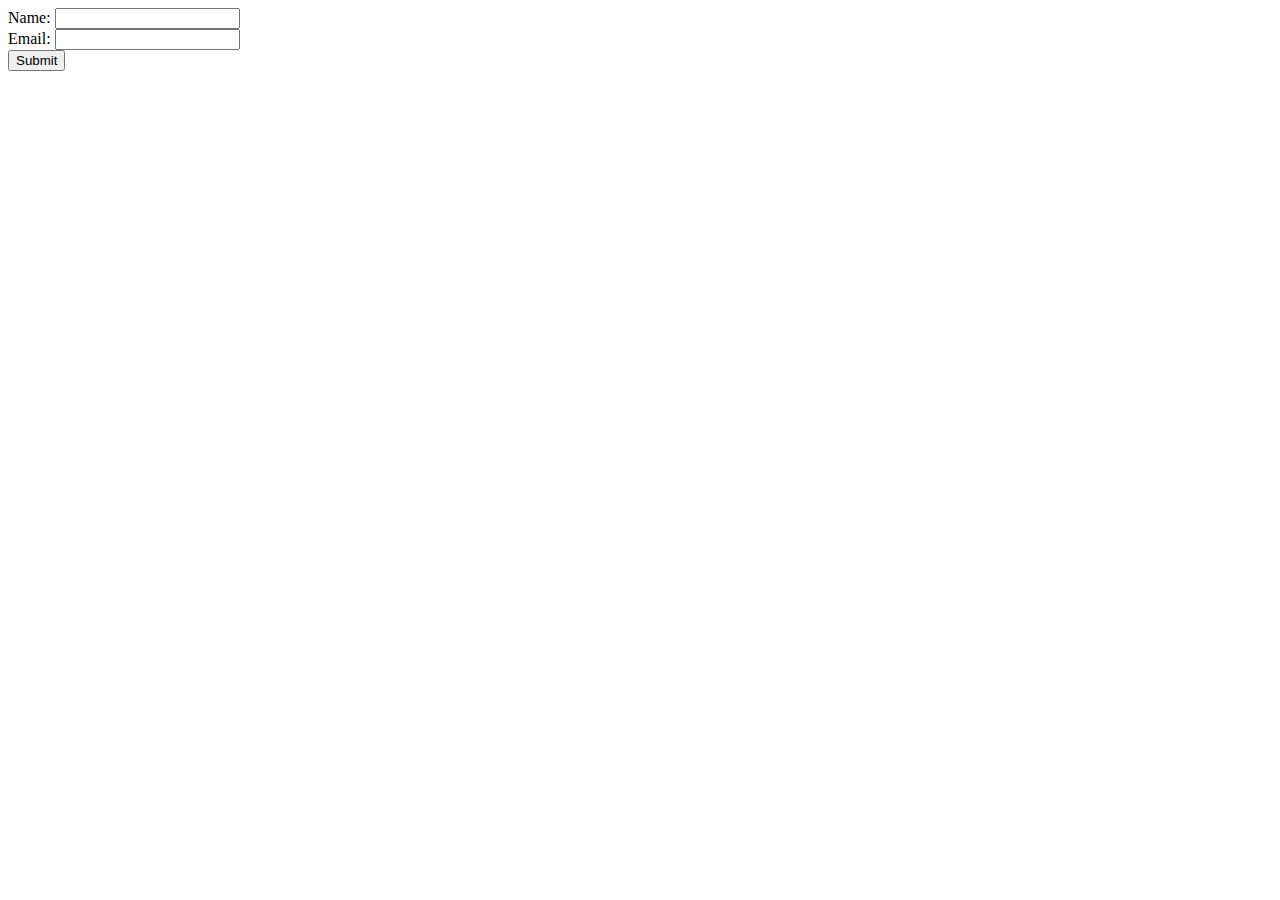
<file: 05-forms/index.html>
<!DOCTYPE html>
<html lang="en">
<head>
    <meta charset="UTF-8">
    <title>Title</title>
</head>
<body>

<form  action="processform.php" method="GET">

    <label>Name: <input type="text" name="name"></label>
    <br>
    <label>Email: <input type="email" name="email"></label>
    <br>
    <input type="submit">

</form>


</body>
</html>
</file>
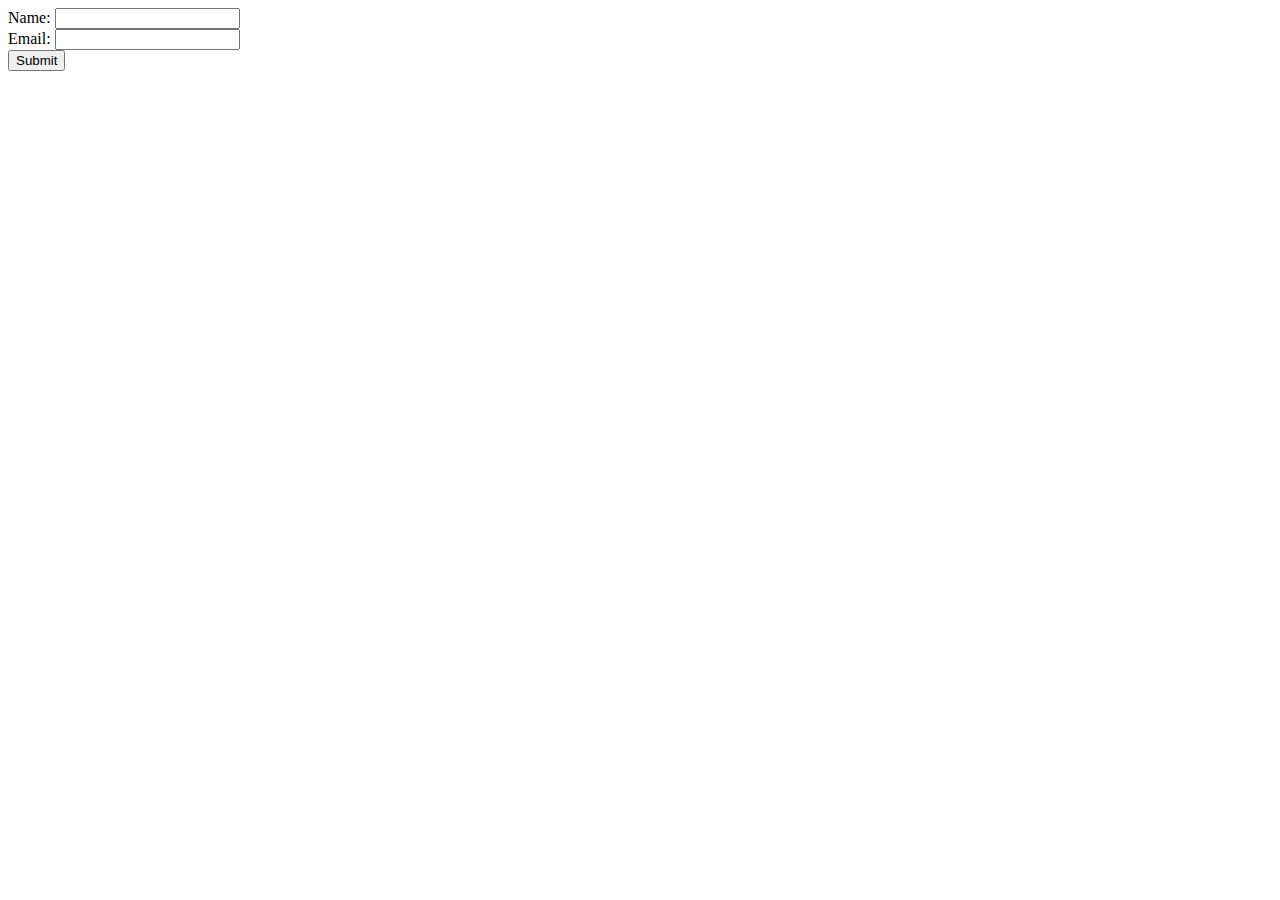
<file: 07-writingfile-form/index.html>
<!DOCTYPE html>
<html lang="en">
<head>
    <meta charset="UTF-8">
    <title>Title</title>
</head>
<body>
<form action="processform.php" method="POST">
    <label>Name: <input type="text" name="name"></label>
    <br>
    <label>Email: <input type="email" name="email"></label>
    <br>
    <input type="submit">
</form>
</body>
</html>
</file>
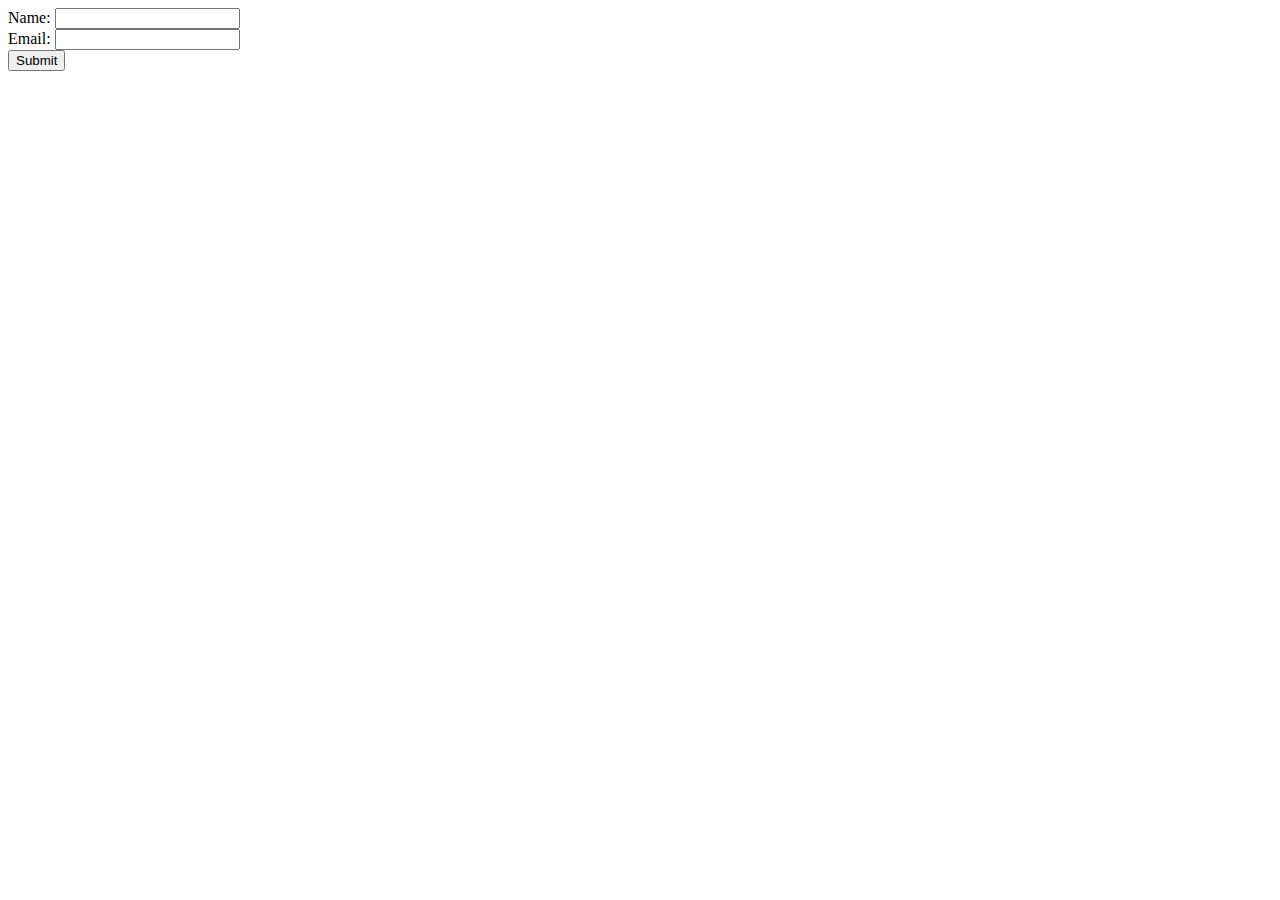
<file: 12-mail/index.html>
<!DOCTYPE html>
<html lang="en">
<head>
    <meta charset="UTF-8">
    <title>Title</title>
</head>
<body>
<form action="processform.php" method="POST">
    <label>Name: <input type="text" name="name"></label>
    <br>
    <label>Email: <input required type="email" name="email"></label>
    <br>
    <input type="submit">
</form>
</body>
</html>
</file>
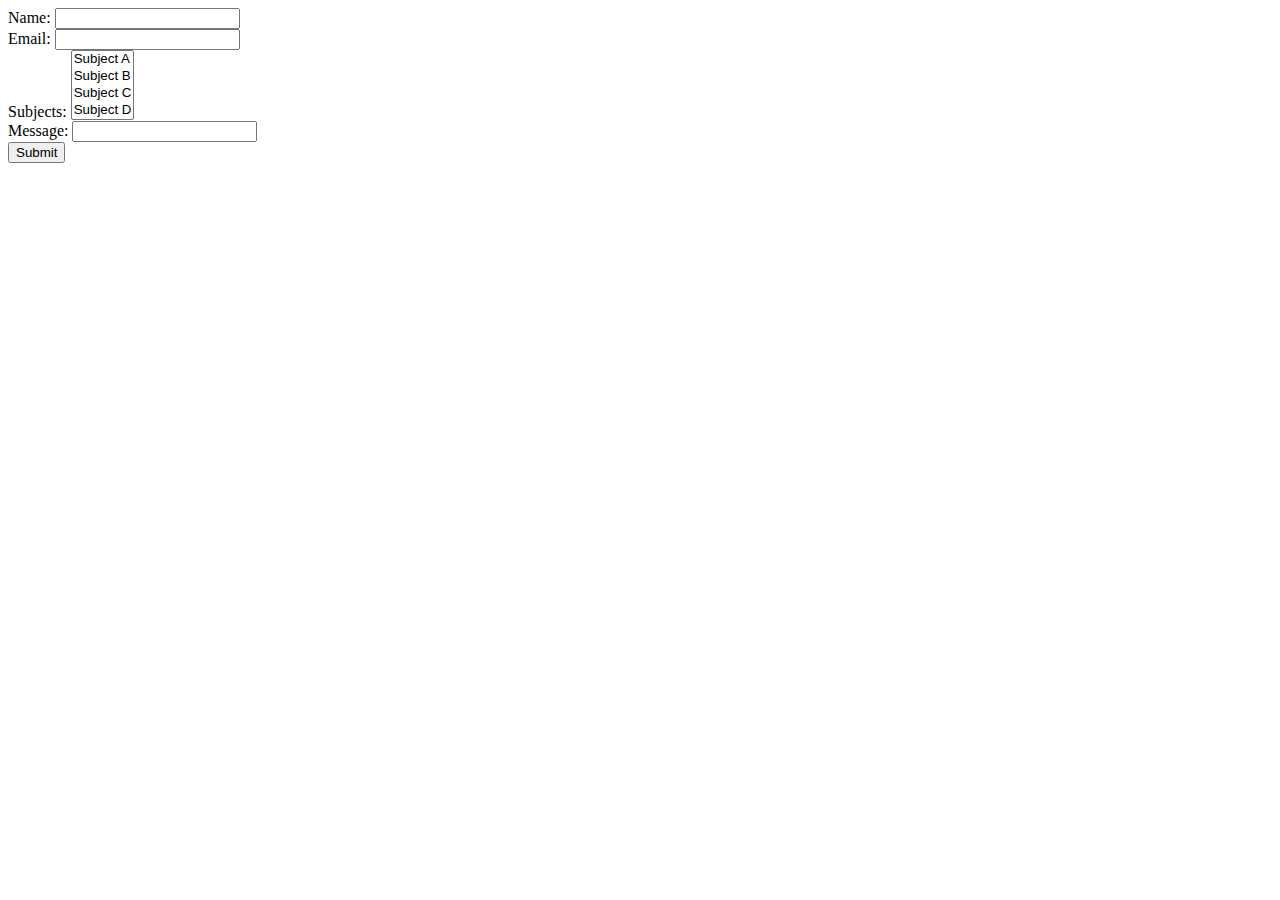
<file: 13-csv/index.html>
<!DOCTYPE html>
<html lang="en">
<head>
    <meta charset="UTF-8">
    <title>Title</title>
</head>
<body>
<form action="processform.php" method="POST">
    <label>Name: <input type="text" name="name"></label>
    <br>
    <label>Email: <input type="email" name="email"></label>
    <br>
    <label>Subjects:
        <select name="subjects[]" multiple>
        <option value="subjectA">Subject A</option>
        <option value="subjectB">Subject B</option>
        <option value="subjectC">Subject C</option>
        <option value="subjectD">Subject D</option>
        </select>
    </label>
    <br>
    <label>Message: <input type="message" name="message"></label>
    <br>
    <input type="submit">
</form>
</body>
</html>
</file>
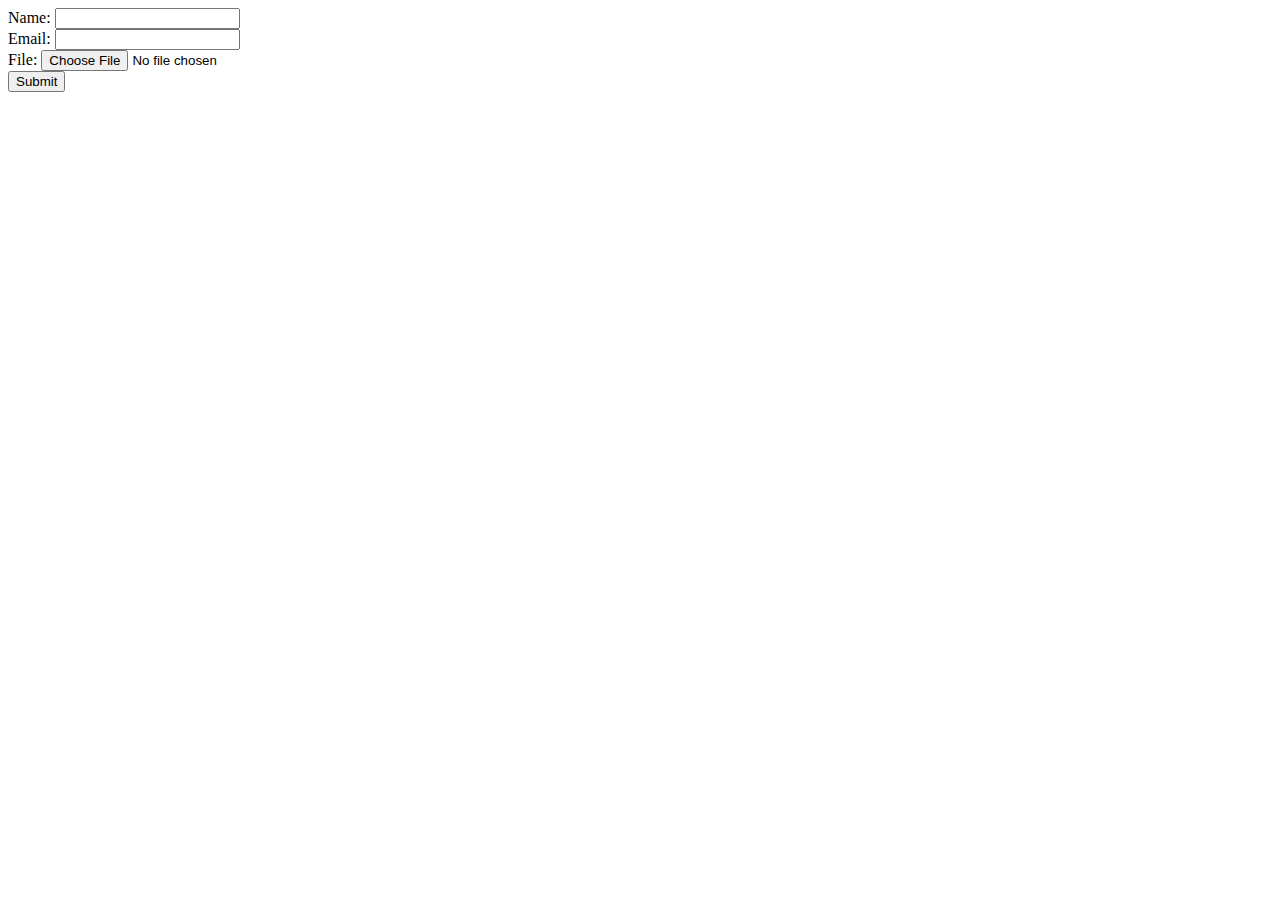
<file: 14-fileupload/index.html>
<!DOCTYPE html>
<html lang="en">
<head>
    <meta charset="UTF-8">
    <title>Title</title>
</head>
<body>
<form enctype="multipart/form-data" action="processform.php" method="POST">
    <label>Name: <input type="text" name="name"></label>
    <br>
    <label>Email: <input type="email" name="email"></label>
    <br>

    <label>File: <input type="file" name="ficheiro"></label>
    <br>
    <input type="submit">
</form>
</body>
</html>
</file>
